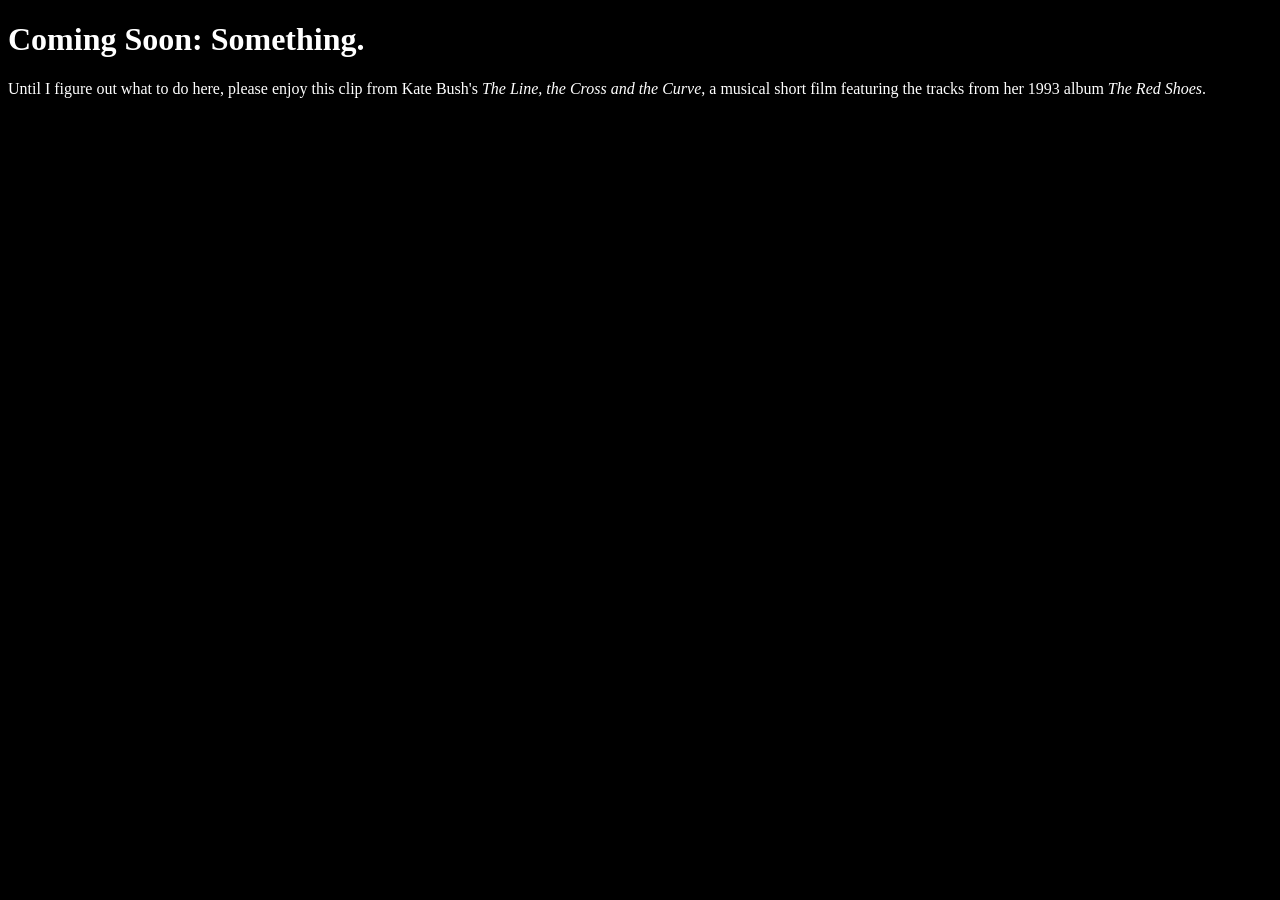
<file: oldhomepage.html>
<!DOCTYPE html>
<html>
  <head>
    <meta charset="UTF-8">
    <meta name="viewport" content="width=device-width, initial-scale=1.0">
    <title>The web site of erroneousmortis</title>
    <link href="/" rel="stylesheet" type="text/css" media="all">
	<style>
	body {
	background-color: black;
	color: white;
    }
	</style>
  </head>
  <body>
    <h1>Coming Soon: Something.</h1>
        
    <p>Until I figure out what to do here, please enjoy this clip from Kate Bush's <i>The Line, the Cross and the Curve</i>, a musical short film featuring the tracks from her 1993 album <i>The Red Shoes</i>.</p>
        
    <iframe width="840" height="472.5" src="https://www.youtube.com/embed/rbbPPy_bNM4?si=fGJ7SgDdg0lAQZvL" title="YouTube video player" frameborder="0" allow="accelerometer; autoplay; clipboard-write; encrypted-media; gyroscope; picture-in-picture; web-share" referrerpolicy="strict-origin-when-cross-origin" allowfullscreen></iframe>
  </body>
</html>
</file>
